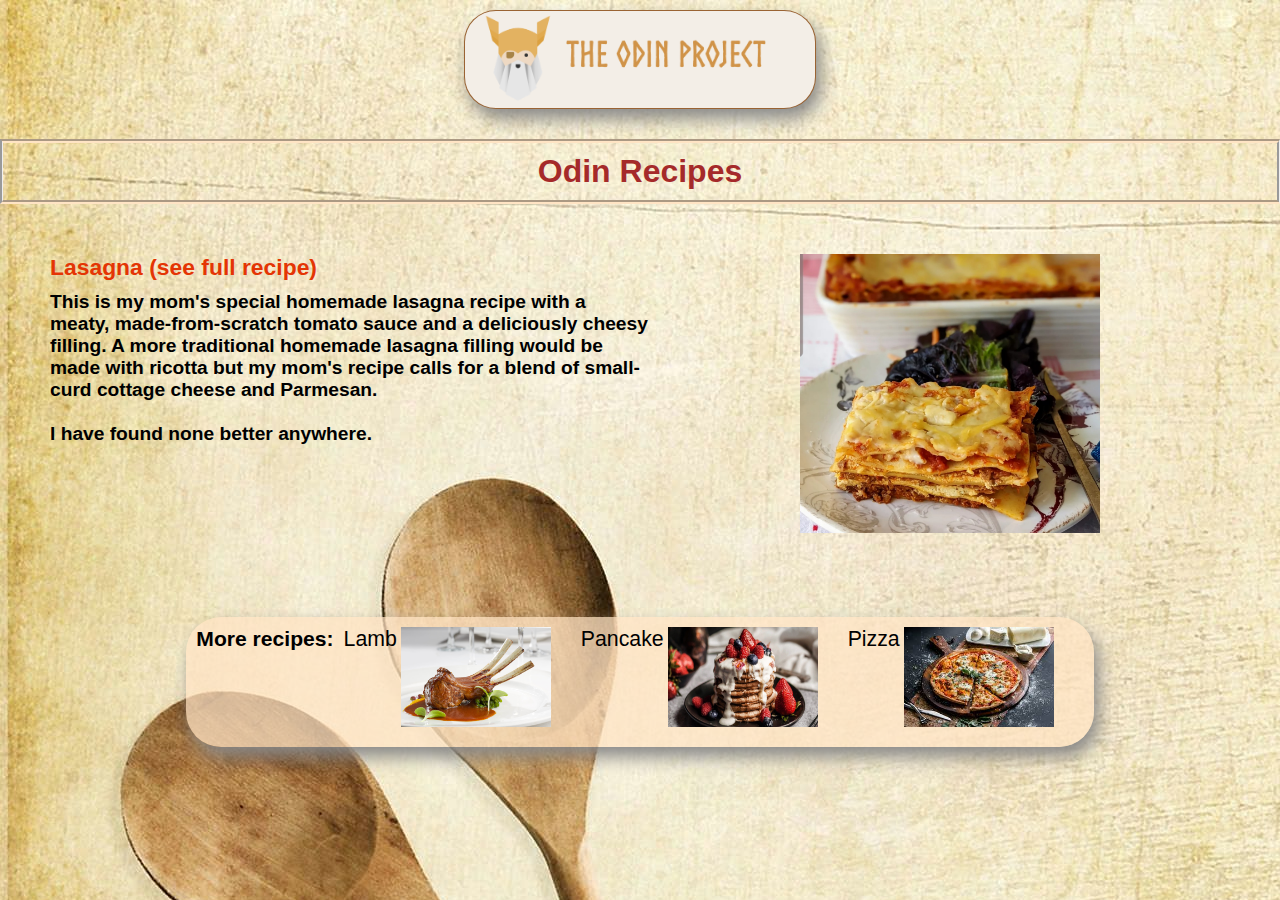
<file: index.html>
<!DOCTYPE html>
<html lang="en">
  <head>
    <meta name="viewport" content="width=device-width, initial scale=1.0" charset="UTF-8"> 
    <link type="text/css" rel="stylesheet" href="recipe.css">
    <title>My First Webpage</title>
  </head>

  <body>
      <div class="menu">
          <img class = "logo" src="the-odin-project-logo-skill-finder-partners-page.png" alt="The Odin Project logo">
      </div>
       
      <div class="title">
          <h1>Odin Recipes</h1>
      </div>
    <div class="content">
        <div>
          <a href="lasagna.html"><h2>Lasagna (see full recipe)</h2></a>
          <p><strong> This is my mom's special homemade lasagna recipe with a meaty, made-from-scratch tomato sauce and a deliciously cheesy filling.
          A more traditional homemade lasagna filling would be made with ricotta but my mom's recipe calls for a blend of small-curd cottage cheese and Parmesan.
          <br><br> I have found none better anywhere.</p></strong>
        </div>  
        <div class="photo">
           <img src="lasagna.jpg" alt="lasagna photo">
        </div>
    </div>
     
     <div class="more"> 
          <h3> More recipes:</h3>
          <ul>
            <li><a href="lamb.html">Lamb</a></li>
            <img class="other" src="lamb.jpeg" alt="lamb photo">
            <li><a href="pancake.html">Pancake</a></li>
            <img class="other" src="pancake.jpeg" alt="pancake photo">
            <li><a  href="pizza.html">Pizza</a></li>
            <img class="other" src="pizza.jpeg" alt="pizza photo">
            
          </ul>
        </div>
  </body>
</html>
</file>
<file: recipe.css>
* {
    margin:0px;
    padding: 0px;
    text-decoration: none;
    font-family: Arial, Helvetica, sans-serif;
}

body {
    display: grid;
    background-image: url('background\ image.jpeg');
    color:chocolate;
    background-color: white;
   
}
.menu {
    display: grid;
    justify-content: center;
    margin-top: 10px;
    margin-bottom: 0px;
}

.logo {
    height: auto;
    width: 350px;
    border: 1px solid rgb(208, 156, 94);
    border-radius: 2em;
    border: 1px solid rgba(128, 60, 0, 0.779);
    box-shadow: 5px 10px 18px #888888;

}
.title {
    align-content: center;
    align-self: center;
    border-top: 4px solid bisque;
    margin-bottom: 50px;
    margin-top: 30px;
    border-bottom: 4px solid bisque;
    border-style: groove;
}
h1{
    text-align: center;
    color: brown;
    padding: 10px;
}

div{
    margin-bottom: 10px;
}
h2 {
    margin-bottom: 10px;
    text-align: center;
    font-size: 1.3em;
    color: rgb(228, 53, 4);
    transition-property: color;
}
img {
    width: 300px;
    height: auto;
    background-color: rgb(243, 238, 231);
}
h2:hover {
    color: rgb(109, 68, 2);
}

.content{
    display: grid;
    grid-template-columns: 50% 50%;
    justify-items: center;
    padding-left: 50px;
    padding-right:30px;
    line-break: loose;   
}
p {
   font-family: Verdana, sans-serif;
   color: black;
   font-size: 1.2em;
}

.more { 
   
    box-shadow: 5px 10px 18px #888888;
    background-color: rgba(255, 228, 196, 0.738);
    width: fit-content;
    justify-self: center;
    margin-top: 60px;
    border-radius: 2em;
    padding: 10px;
}
.more, a, li {
    display: inline-flex;
    font-family: Arial, Helvetica, sans-serif;
    font-size: 1.1em;
    color: black;
    transition-property: "font-size";
}
li:hover {
    font-size: 1.25em;
}
ul{
    display: flex;
    margin-left: 10px;
}
h3{
    align-content: flex-start;
   align-self: flex-start;
   justify-self: flex-start;
    margin-bottom: 15px;
    height: max-content;
    font-size: 1.2em;
    font-family: Arial, Helvetica, sans-serif;
}

.other {
    align-content: flex-start;
    justify-content: flex-start;
    margin-bottom: 10px;
    margin-right: 30px;
    margin-left: 4px;
    width: 150px;
    height: auto;
}
@media only screen and (max-width: 600px){
    body{
        height: fit-content;
    }

.logo {
        height: auto;
        width: 150px;
}
h1{
    font-size: 1em;
}
    p{
        font-size: .7em;
    }
    
    img{
        width: 100px;
    }
    .other {
        width: 50px;
        height: auto;
        margin-bottom: 5px;
        margin-right: 15px;
        margin-left: 2px;
    }
    h2{
        font-size: 0.8em;
    }
    h3{
        font-size: .7em;
    }
    li{
        font-size: 0.5em;
    }
}
</file>
